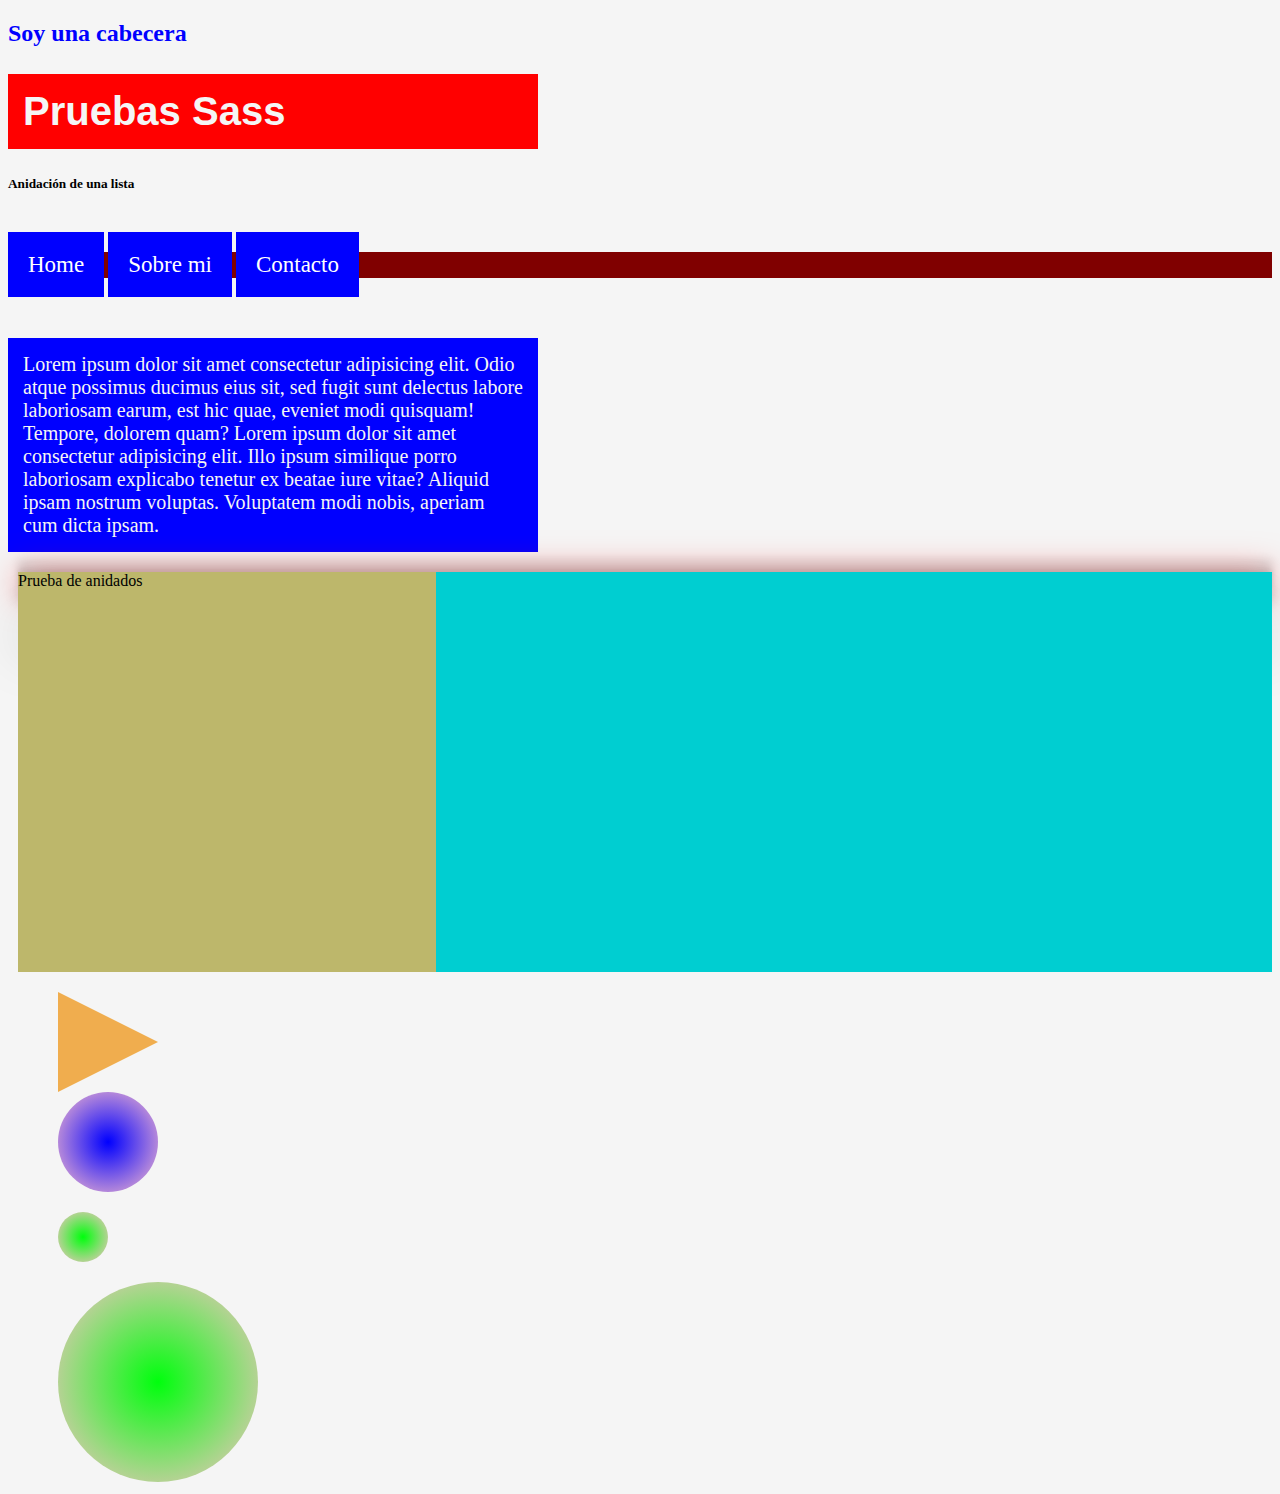
<file: index.html>
<!DOCTYPE html>
<html lang="en">
    <head>
        <title></title>
        <meta charset="UTF-8">
        <meta name="viewport" content="width=device-width, initial-scale=1">
        <link href="css/styles.css" rel="stylesheet">
    </head>
    <body>
        <header><h2>Soy una cabecera</h2></header>
    <h1>Pruebas Sass</h1>

    <h5>Anidación de una lista</h5>
    <ul>
        <li>
            <a href="">Home</a>
        </li>
        <li>
            <a href="">Sobre mi</a>
        </li>
        <li>
            <a href="">Contacto</a>
        </li>
    </ul>

    <p>Lorem ipsum dolor sit amet consectetur adipisicing elit. 
        Odio atque possimus ducimus eius sit, sed fugit 
        sunt delectus labore laboriosam earum, 
        est hic quae, eveniet modi quisquam! Tempore, dolorem quam?
        Lorem ipsum dolor sit amet consectetur adipisicing elit. 
        Illo ipsum similique porro laboriosam explicabo tenetur
        ex beatae iure vitae? Aliquid ipsam nostrum voluptas. 
        Voluptatem modi nobis, aperiam cum dicta ipsam.</p>
    <div class="container">
        <section id="main">
            <span>
                <div class="redbox">Prueba de anidados</div>
               </span>
        </section>
        <aside></aside>
    <br>
    </div>
    <div class="figuras">
        <div class="triangulo"></div>
        <div class="circulo"></div>
        <div class="circulo2"></div>
        <div class="circulo3"></div>
    </div>
    <section class="bucles">
        
    </section>
    </body>
</html>
</file>
<file: css/styles.css>
body {
  background-color: rgb(245, 245, 245);
}

header {
  color: blue;
}

h1 {
  font-family: Helvetica;
  color: rgb(245, 245, 245);
  font-size: 40px;
  background-color: red;
  padding: 15px;
  width: 500px;
}

p {
  width: 520px;
  font-size: 20px;
  background-color: blue;
  padding: 15px;
  width: 500px;
  color: rgb(245, 245, 245);
}

ul {
  list-style: none;
  padding: 0;
  margin: 60px 0;
}
ul li {
  display: inline-block;
}
ul li a {
  text-decoration: none;
  color: white;
  padding: 20px;
  background-color: blue;
  font-size: 23px;
}
ul li a:hover {
  color: #000000;
}
ul li a:active {
  color: red;
}

.container {
  margin-left: 10px;
  -webkit-box-shadow: rgba(0, 0, 0, 0.25) 0px 54px 55px, rgba(0, 0, 0, 0.12) 0px -12px 10px, rgba(251, 10, 10, 0.529) 0px 2px 36px, rgba(0, 0, 0, 0.17) 0px 12px 13px, rgba(0, 0, 0, 0.09) 0px -3px 5px;
          box-shadow: rgba(0, 0, 0, 0.25) 0px 54px 55px, rgba(0, 0, 0, 0.12) 0px -12px 10px, rgba(251, 10, 10, 0.529) 0px 2px 36px, rgba(0, 0, 0, 0.17) 0px 12px 13px, rgba(0, 0, 0, 0.09) 0px -3px 5px;
}
.container section {
  float: left;
  width: 33.3333333333%;
  height: 400px;
  background-color: darkkhaki;
}
.container section #main span {
  width: 97%;
  padding: 15px;
}
.container section #main span .redbox {
  background-color: #ff0000;
  color: #000000;
}

.figuras {
  padding-top: 20px;
  display: inline-block;
  margin-left: 50px;
  -webkit-box-align: center;
      -ms-flex-align: center;
          align-items: center;
}
.figuras .triangulo {
  width: 0;
  height: 0;
  border-left: 100px solid #f0ad4e;
  border-top: 50px solid transparent;
  border-bottom: 50px solid transparent;
}
.figuras .circulo {
  width: 100px;
  height: 100px;
  border-radius: 50%;
  background: radial-gradient(circle, blue, pink);
}
.figuras .circulo2 {
  margin-top: 20px;
  width: 50px;
  height: 50px;
  border-radius: 50%;
  background: radial-gradient(circle, rgb(0, 255, 13), pink);
}
.figuras .circulo3 {
  margin-top: 20px;
  width: 200px;
  height: 200px;
  border-radius: 50%;
  background: radial-gradient(circle, rgb(0, 255, 13), pink);
}

ul:nth-child(3n+1) {
  background-color: maroon;
}

ul:nth-child(3n+2) {
  background-color: #990000;
}

ul:nth-child(3n+3) {
  background-color: #b30000;
}

aside {
  float: left;
  width: 66.6666666667%;
  height: 400px;
  background-color: darkturquoise;
}
</file>
